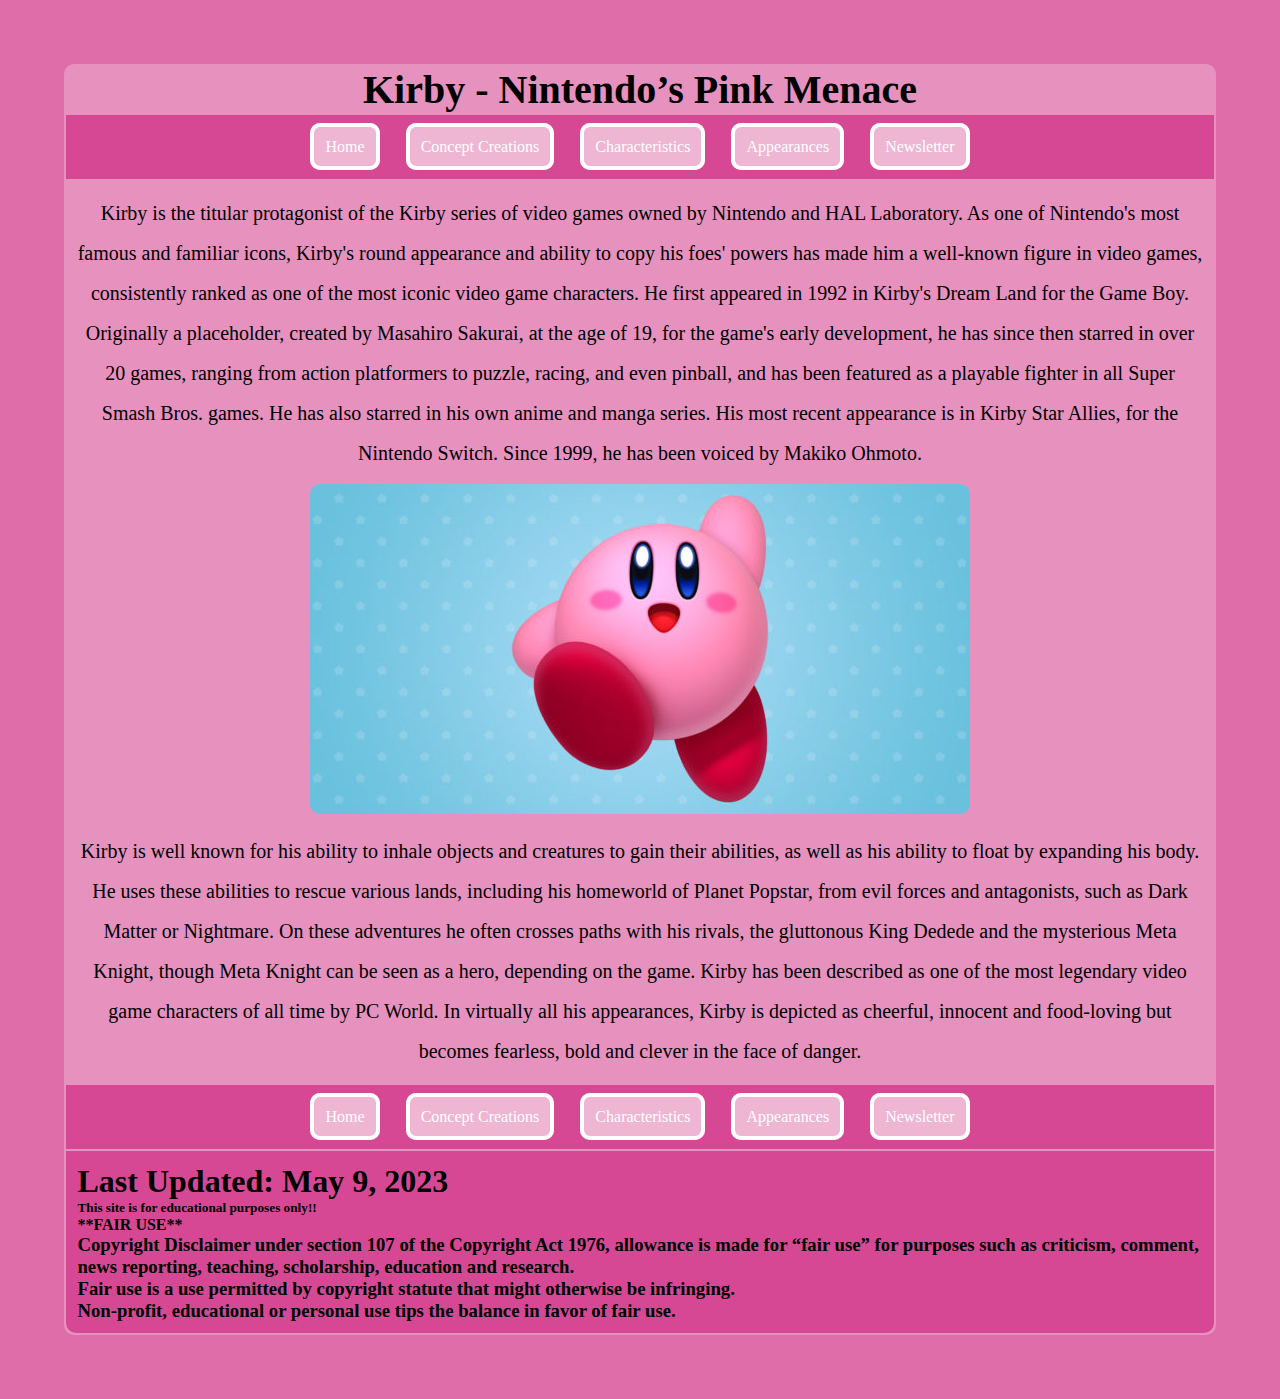
<file: index.html>
<!doctype html>
<html lang="en">
	<head>
	<meta charset="UTF-8">
	<title>Kirby</title>
	<link rel="stylesheet" href="css/styles.css">
	</head>

	<body>
		<table class="cover">
			<header>
					<tr class="header">
						<td>
						<h2>Kirby - Nintendo’s Pink Menace</h2>
						</td>
					</tr>
			</header>

			<nav>
				<tr class="topnav">
					<td><a href="index.html">Home</a>
					<a href="conceptCreation.html">Concept Creations</a>
					<a href="characteristics.html">Characteristics</a>
					<a href="appearances.html">Appearances</a>
					<a href="newsletter.html">Newsletter</a></td>
				</tr>
			</nav>

			<main>
				<tr>
					<td class="pmain">
						<p>Kirby is the titular protagonist of the Kirby series of video games owned by Nintendo and HAL Laboratory. As one of Nintendo's most famous and familiar icons, Kirby's round appearance and ability to copy his foes' powers has made him a well-known figure in video games, consistently ranked as one of the most iconic video game characters. He first appeared in 1992 in Kirby's Dream Land for the Game Boy. Originally a placeholder, created by Masahiro Sakurai, at the age of 19, for the game's early development, he has since then starred in over 20 games, ranging from action platformers to puzzle, racing, and even pinball, and has been featured as a playable fighter in all Super Smash Bros. games. He has also starred in his own anime and manga series. His most recent appearance is in Kirby Star Allies, for the Nintendo Switch. Since 1999, he has been voiced by Makiko Ohmoto.</p>
						<img src="images/index.jpg" alt="Kirby">
					</td>
				</tr>
				<tr>
					<td class="pmain">
						<p>Kirby is well known for his ability to inhale objects and creatures to gain their abilities, as well as his ability to float by expanding his body. He uses these abilities to rescue various lands, including his homeworld of Planet Popstar, from evil forces and antagonists, such as Dark Matter or Nightmare. On these adventures he often crosses paths with his rivals, the gluttonous King Dedede and the mysterious Meta Knight, though Meta Knight can be seen as a hero, depending on the game. Kirby has been described as one of the most legendary video game characters of all time by PC World. In virtually all his appearances, Kirby is depicted as cheerful, innocent and food-loving but becomes fearless, bold and clever in the face of danger.</p>
					</td>
				</tr>
			</main>

			<footer>
				<tr class="bottomnav">
					<td><a href="index.html">Home</a>
					<a href="conceptCreation.html">Concept Creations</a>
					<a href="characteristics.html">Characteristics</a>
					<a href="appearances.html">Appearances</a>
					<a href="newsletter.html">Newsletter</a></td>
				</tr>
				<tr class="footer">
					<td>
						<h1>Last Updated: May 9, 2023</h1>
						<h5>This site is for educational purposes only!!</h5>
						<h4>**FAIR USE**</h4>
						<h3>Copyright Disclaimer under section 107 of the Copyright Act 1976, allowance is made for “fair use” for purposes such as criticism, comment, news reporting, teaching, scholarship, education and research.<br>Fair use is a use permitted by copyright statute that might otherwise be infringing. <br>Non-profit, educational or personal use tips the balance in favor of fair use.</h3>
					</td>
				</tr>
			</footer>
		</table>
	</body>
</html>
</file>
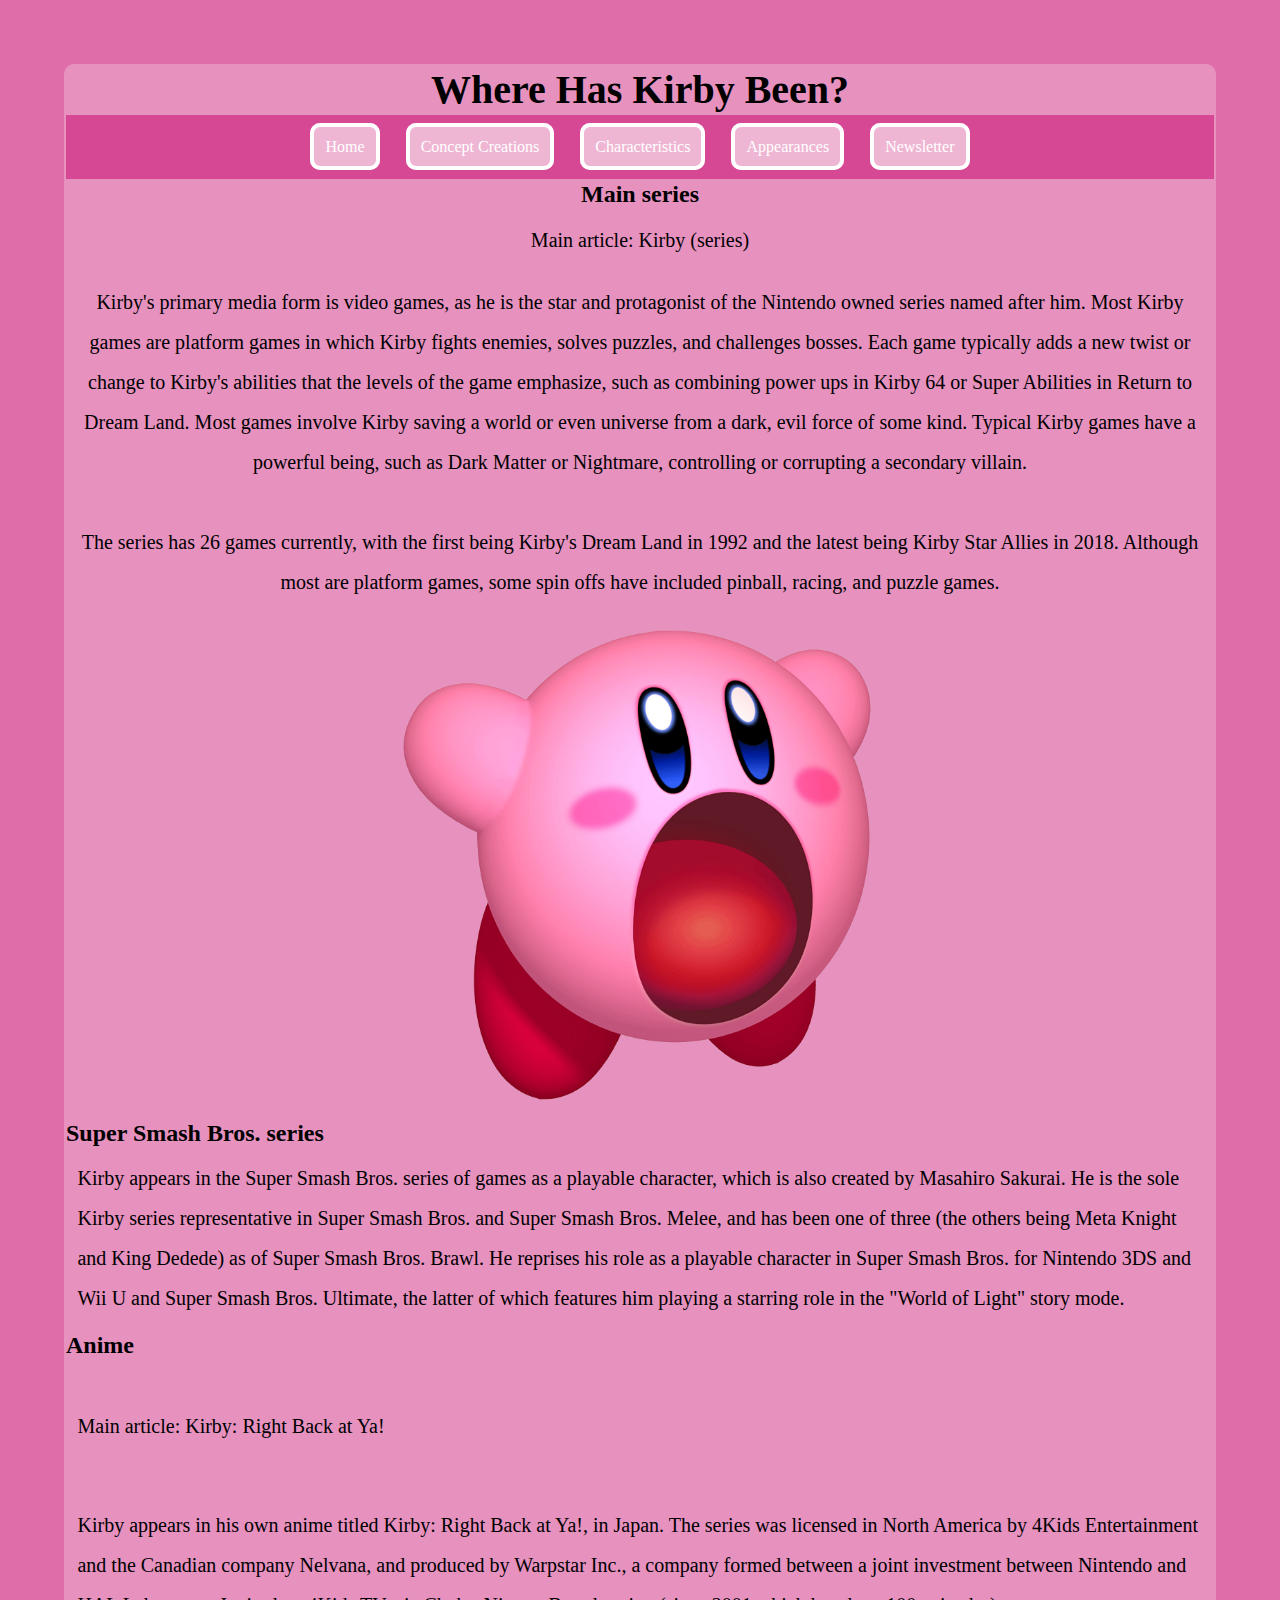
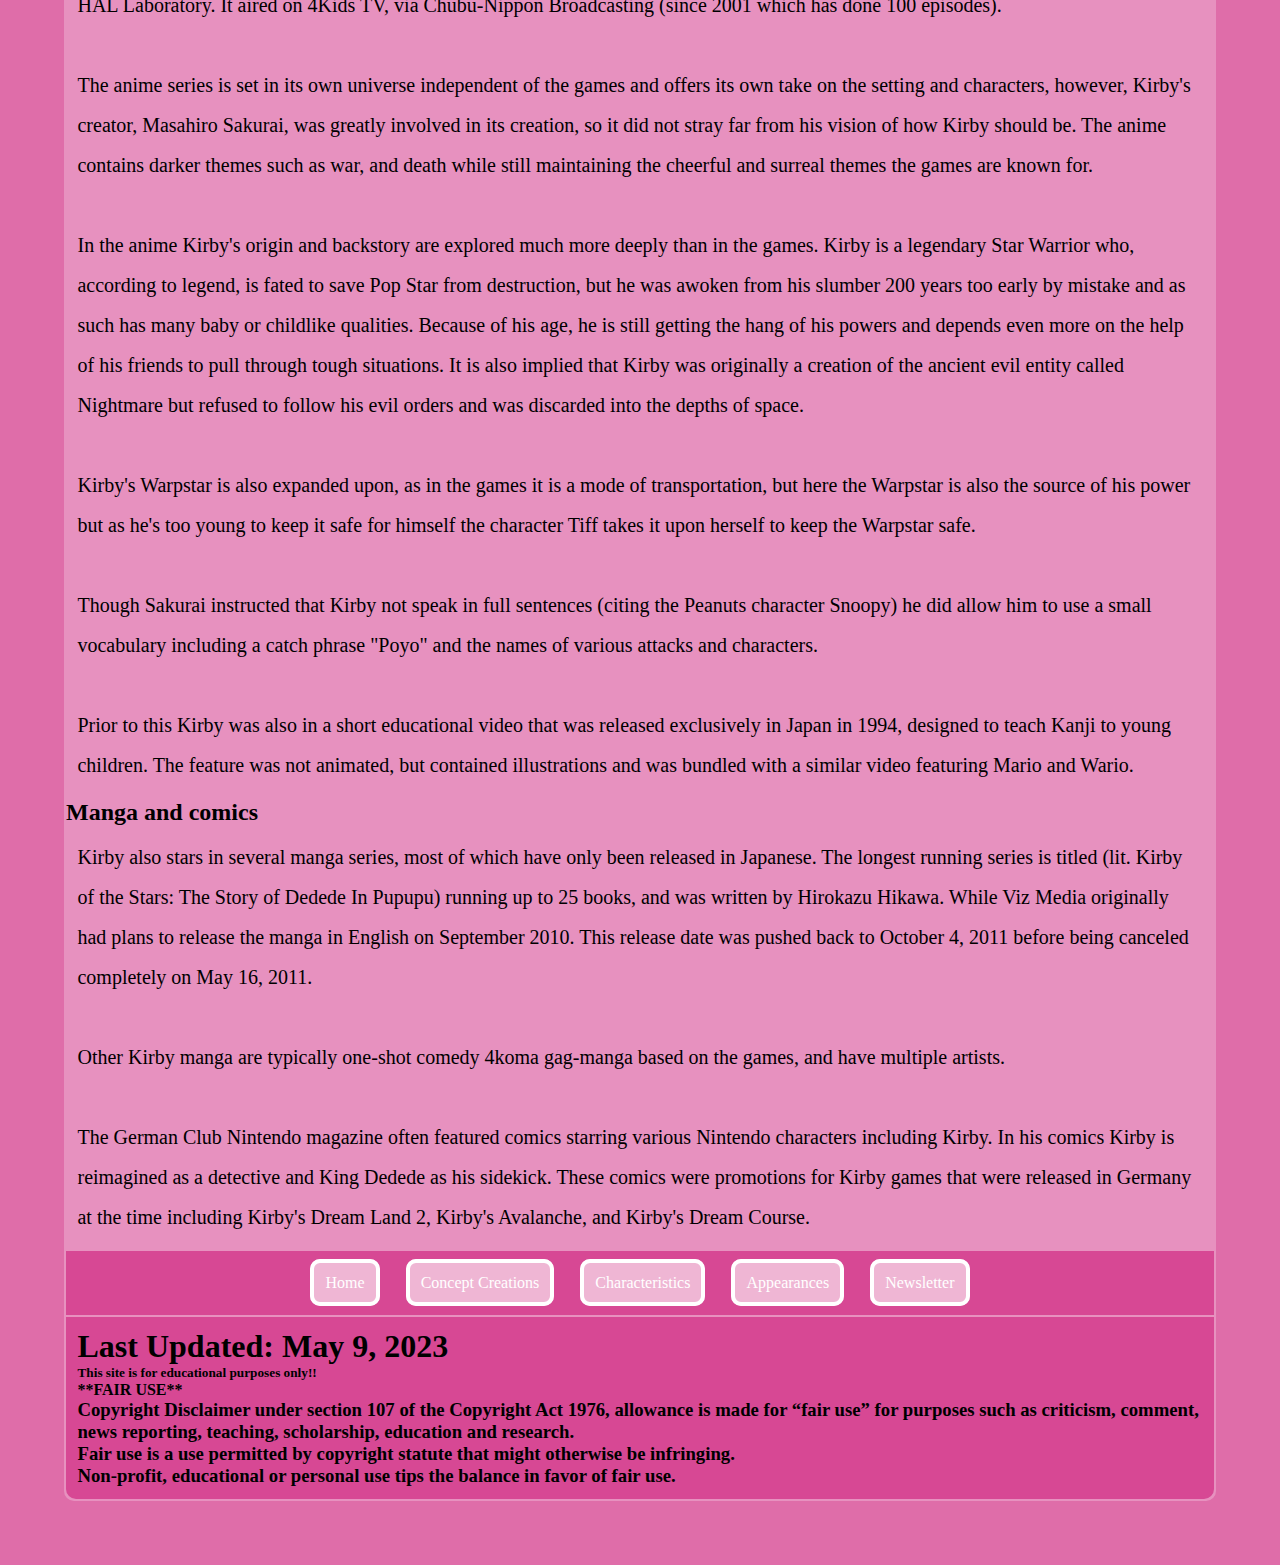
<file: appearances.html>
<!doctype html>
<html lang="en">
	<head>
	<meta charset="UTF-8">
	<title>Kirby</title>
	<link rel="stylesheet" href="css/styles.css">
	</head>

	<body>
		<table class="cover">
			<header>
					<tr class="header">
						<td>
							<h2>Where Has Kirby Been?</h2>
						</td>
					</tr>
			</header>

			<nav>
				<tr class="topnav">
					<td><a href="index.html">Home</a>
					<a href="conceptCreation.html">Concept Creations</a>
					<a href="characteristics.html">Characteristics</a>
					<a href="appearances.html">Appearances</a>
					<a href="newsletter.html">Newsletter</a></td>
				</tr>
			</nav>

			<main>
				<tr>
					<td class="pmain">
						<h2>Main series</h2>
						<p>Main article: Kirby (series)</p>
						<p>Kirby's primary media form is video games, as he is the star and protagonist of the Nintendo owned series named after him. Most Kirby games are platform games in which Kirby fights enemies, solves puzzles, and challenges bosses. Each game typically adds a new twist or change to Kirby's abilities that the levels of the game emphasize, such as combining power ups in Kirby 64 or Super Abilities in Return to Dream Land. Most games involve Kirby saving a world or even universe from a dark, evil force of some kind. Typical Kirby games have a powerful being, such as Dark Matter or Nightmare, controlling or corrupting a secondary villain.
							<br><br>
						The series has 26 games currently, with the first being Kirby's Dream Land in 1992 and the latest being Kirby Star Allies in 2018. Although most are platform games, some spin offs have included pinball, racing, and puzzle games.</p>
						<img src="images/appearances.png" alt="Kirby">
					</td>
				</tr>
				<tr>
					<td>
						<h2>Super Smash Bros. series</h2>
						<p>Kirby appears in the Super Smash Bros. series of games as a playable character, which is also created by Masahiro Sakurai. He is the sole Kirby series representative in Super Smash Bros. and Super Smash Bros. Melee, and has been one of three (the others being Meta Knight and King Dedede) as of Super Smash Bros. Brawl. He reprises his role as a playable character in Super Smash Bros. for Nintendo 3DS and Wii U and Super Smash Bros. Ultimate, the latter of which features him playing a starring role in the "World of Light" story mode.</p>
					</td>
				</tr>
				<tr>
					<td>
						<h2>Anime</h2>
						<br><br>
						<p>Main article: Kirby: Right Back at Ya!</p>
						<br><br>
						<p>Kirby appears in his own anime titled Kirby: Right Back at Ya!, in Japan. The series was licensed in North America by 4Kids Entertainment and the Canadian company Nelvana, and produced by Warpstar Inc., a company formed between a joint investment between Nintendo and HAL Laboratory. It aired on 4Kids TV, via Chubu-Nippon Broadcasting (since 2001 which has done 100 episodes).
							<br><br>
						The anime series is set in its own universe independent of the games and offers its own take on the setting and characters, however, Kirby's creator, Masahiro Sakurai, was greatly involved in its creation, so it did not stray far from his vision of how Kirby should be. The anime contains darker themes such as war, and death while still maintaining the cheerful and surreal themes the games are known for.
							<br><br>
						In the anime Kirby's origin and backstory are explored much more deeply than in the games. Kirby is a legendary Star Warrior who, according to legend, is fated to save Pop Star from destruction, but he was awoken from his slumber 200 years too early by mistake and as such has many baby or childlike qualities. Because of his age, he is still getting the hang of his powers and depends even more on the help of his friends to pull through tough situations. It is also implied that Kirby was originally a creation of the ancient evil entity called Nightmare but refused to follow his evil orders and was discarded into the depths of space.
							<br><br>
						Kirby's Warpstar is also expanded upon, as in the games it is a mode of transportation, but here the Warpstar is also the source of his power but as he's too young to keep it safe for himself the character Tiff takes it upon herself to keep the Warpstar safe.
							<br><br>
						Though Sakurai instructed that Kirby not speak in full sentences (citing the Peanuts character Snoopy) he did allow him to use a small vocabulary including a catch phrase "Poyo" and the names of various attacks and characters.
							<br><br>
						Prior to this Kirby was also in a short educational video that was released exclusively in Japan in 1994, designed to teach Kanji to young children. The feature was not animated, but contained illustrations and was bundled with a similar video featuring Mario and Wario.
						</p>
					</td>
				</tr>
				<tr>
					<td>
						<h2>Manga and comics</h2>
						<p>Kirby also stars in several manga series, most of which have only been released in Japanese. The longest running series is titled (lit. Kirby of the Stars: The Story of Dedede In Pupupu) running up to 25 books, and was written by Hirokazu Hikawa. While Viz Media originally had plans to release the manga in English on September 2010. This release date was pushed back to October 4, 2011 before being canceled completely on May 16, 2011.
							<br><br>
						Other Kirby manga are typically one-shot comedy 4koma gag-manga based on the games, and have multiple artists.
							<br><br>
						The German Club Nintendo magazine often featured comics starring various Nintendo characters including Kirby. In his comics Kirby is reimagined as a detective and King Dedede as his sidekick. These comics were promotions for Kirby games that were released in Germany at the time including Kirby's Dream Land 2, Kirby's Avalanche, and Kirby's Dream Course.</p>
					</td>
				</tr>
			</main>

			<footer>
				<tr class="bottomnav">
					<td><a href="index.html">Home</a>
					<a href="conceptCreation.html">Concept Creations</a>
					<a href="characteristics.html">Characteristics</a>
					<a href="appearances.html">Appearances</a>
					<a href="newsletter.html">Newsletter</a></td>
				</tr>
				<tr class="footer">
					<td>
						<h1>Last Updated: May 9, 2023</h1>
						<h5>This site is for educational purposes only!!</h5>
						<h4>**FAIR USE**</h4>
						<h3>Copyright Disclaimer under section 107 of the Copyright Act 1976, allowance is made for “fair use” for purposes such as criticism, comment, news reporting, teaching, scholarship, education and research.<br>Fair use is a use permitted by copyright statute that might otherwise be infringing. <br>Non-profit, educational or personal use tips the balance in favor of fair use.</h3>
					</td>
				</tr>
			</footer>
		</table>
	</body>
</html>
</file>
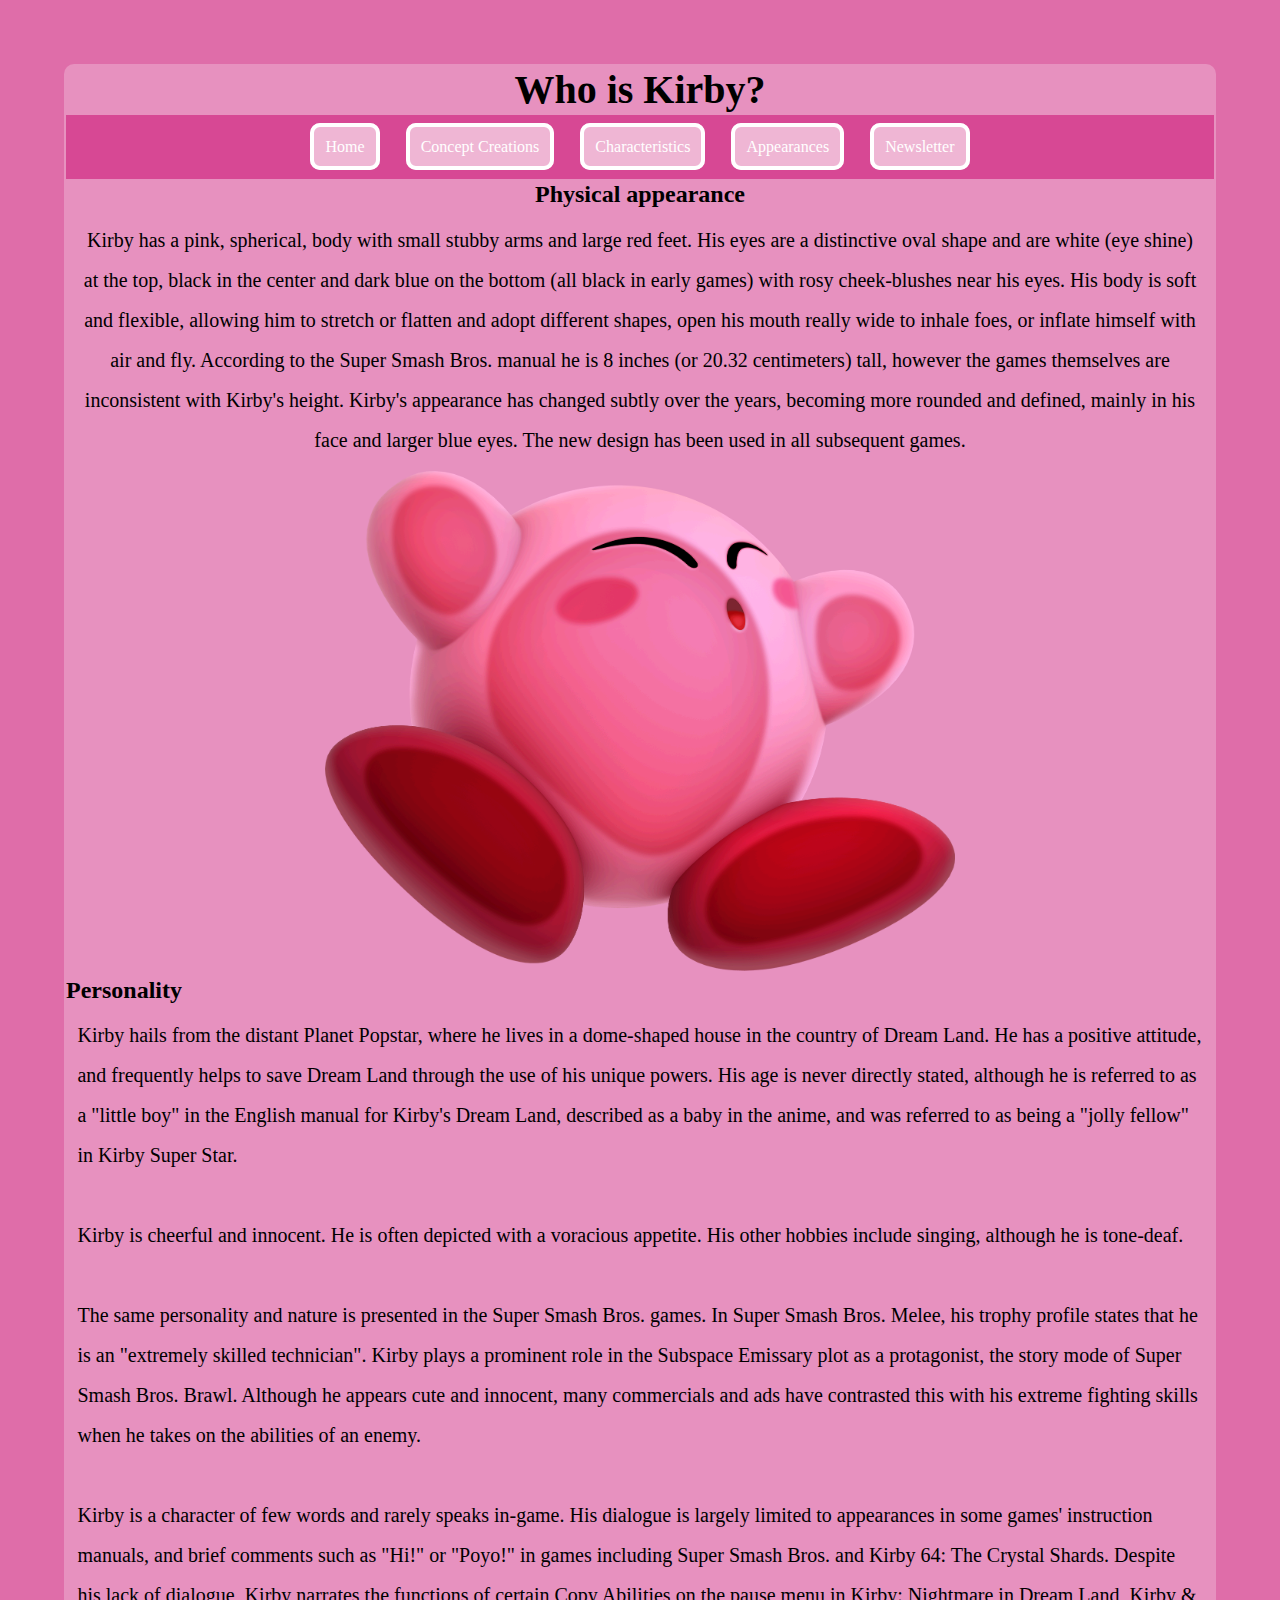
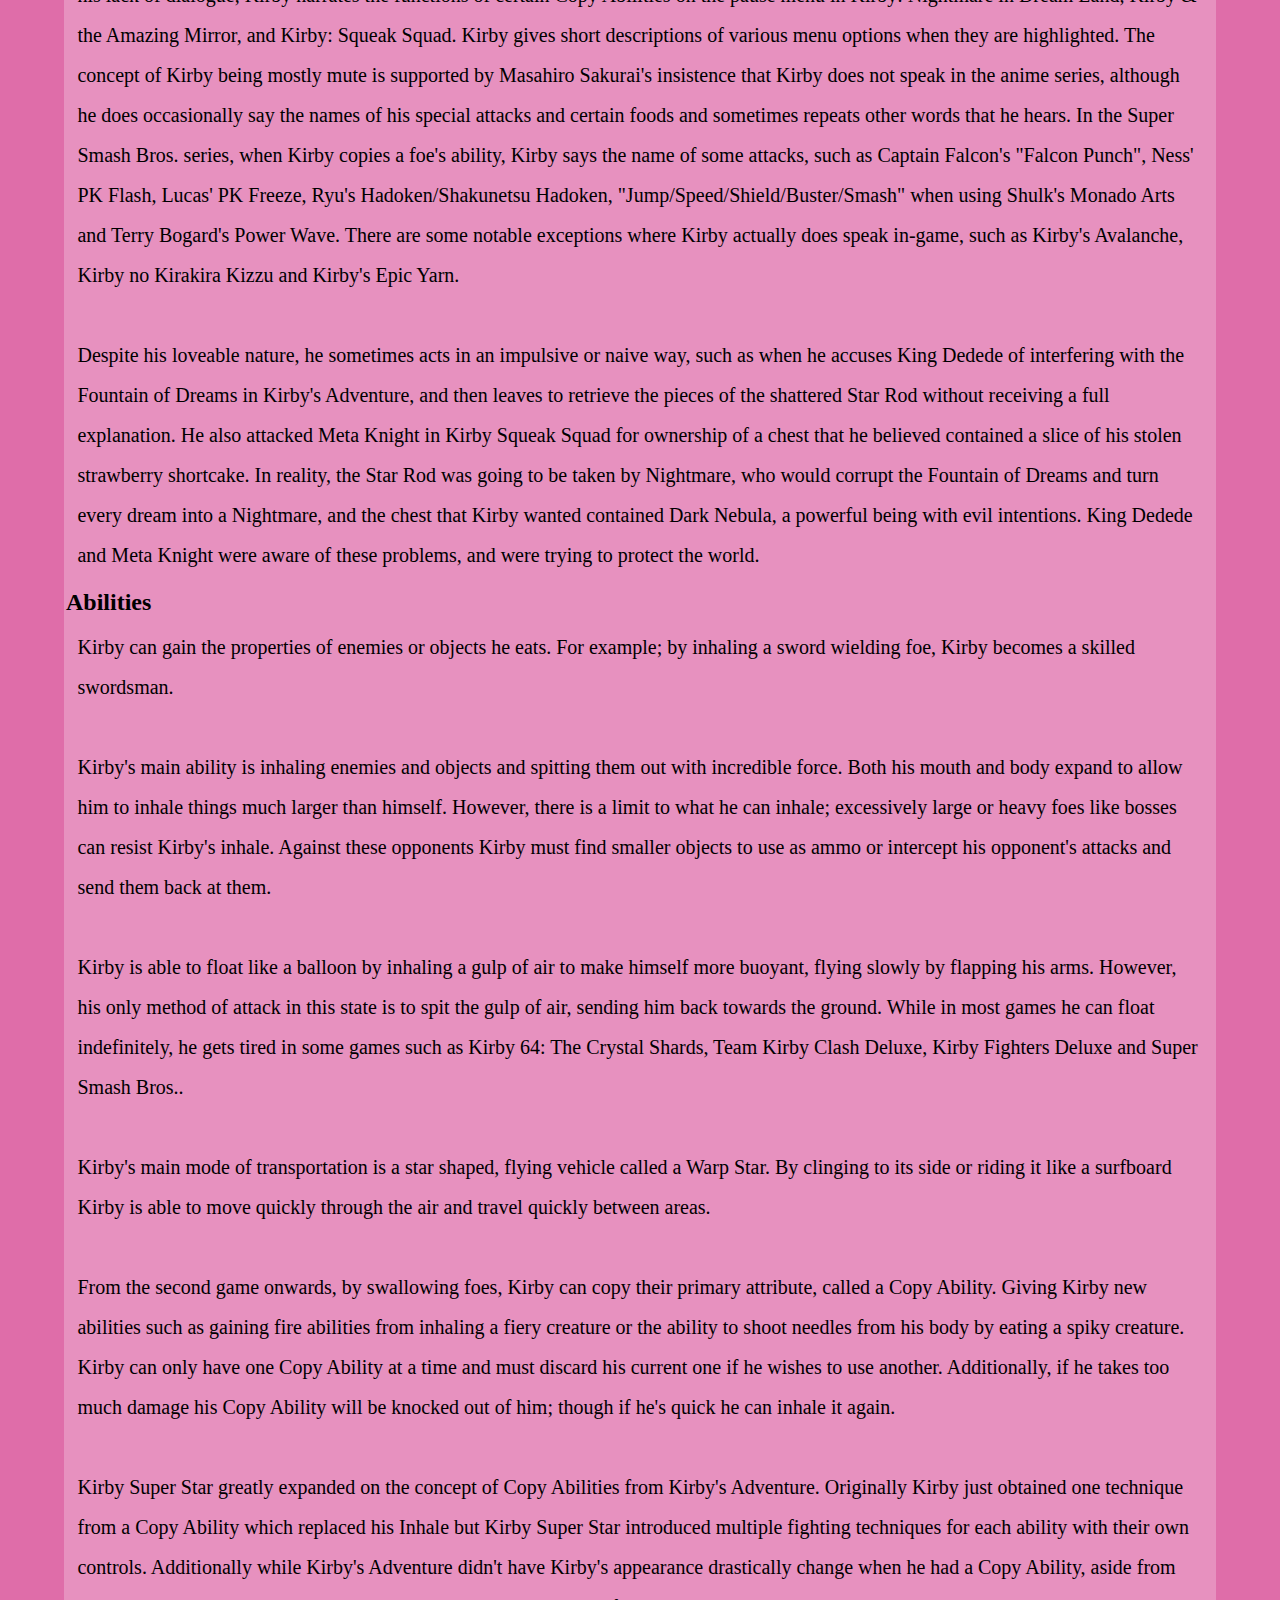
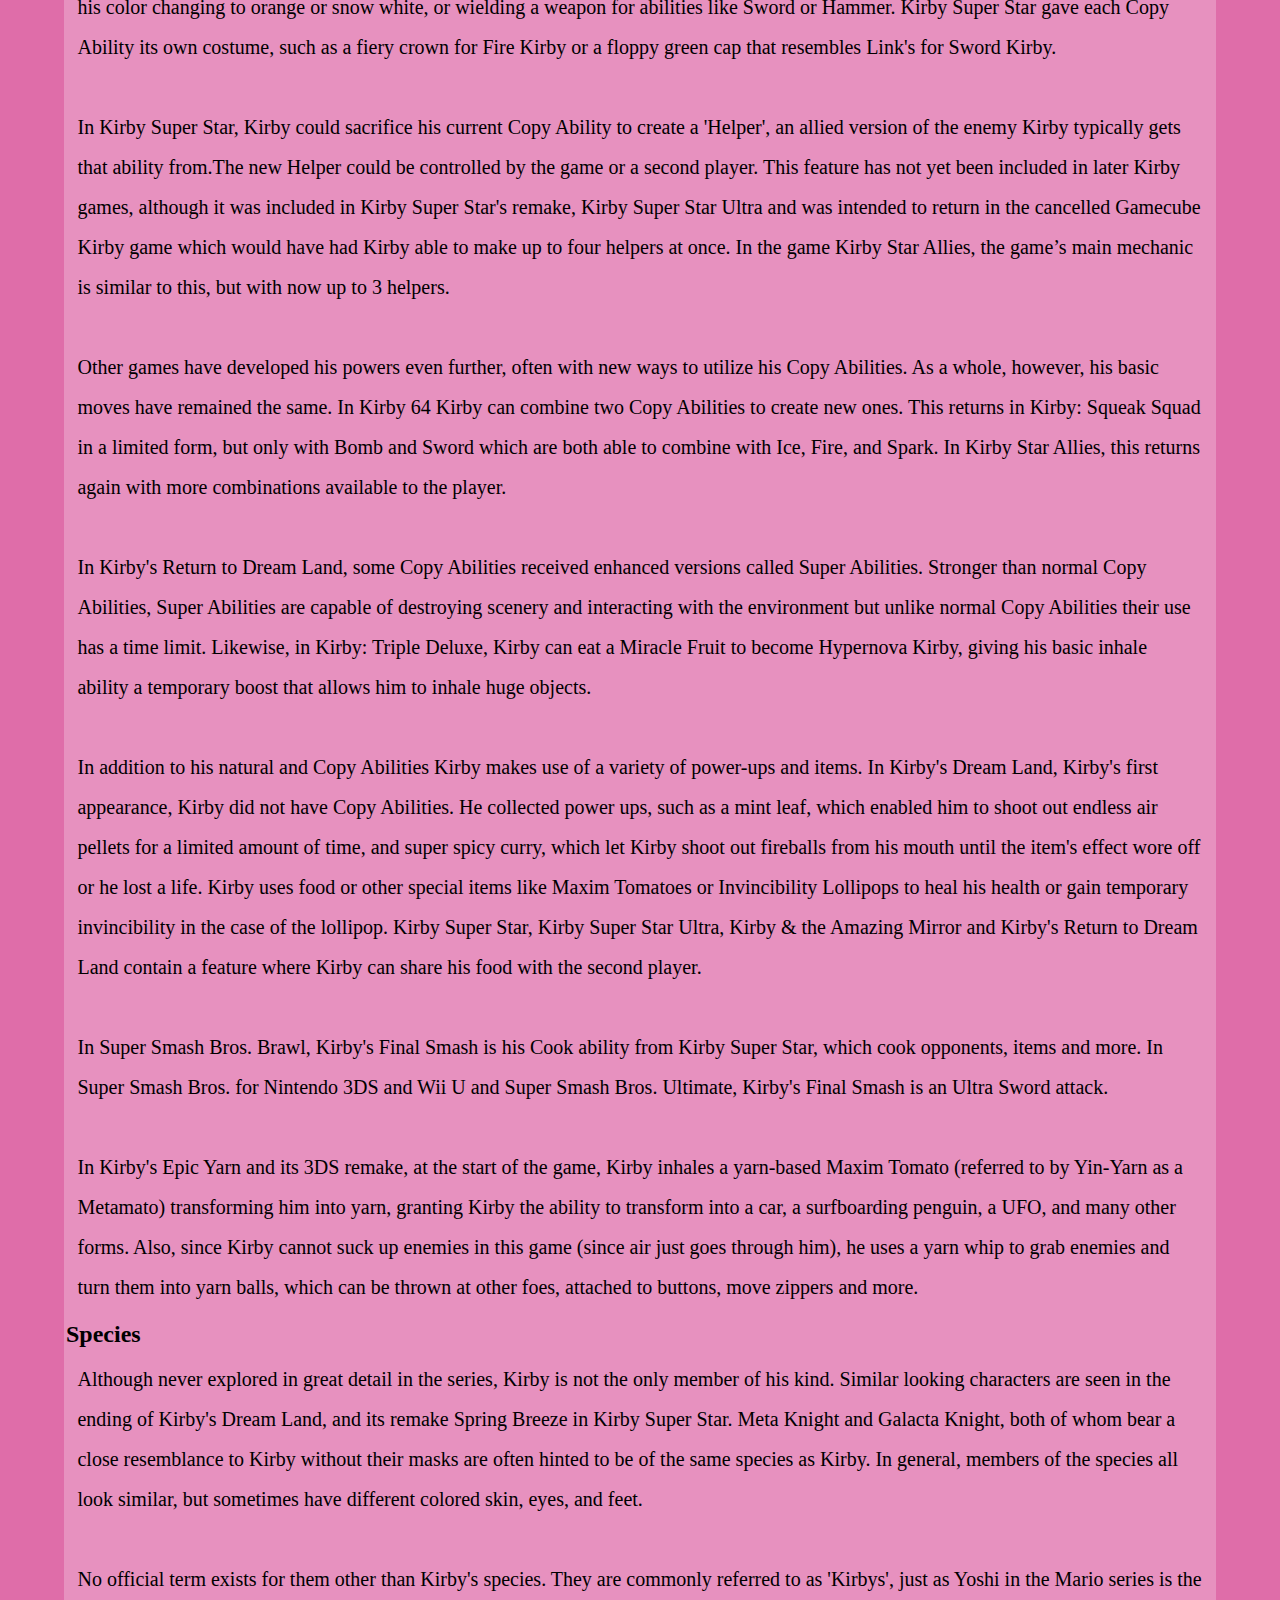
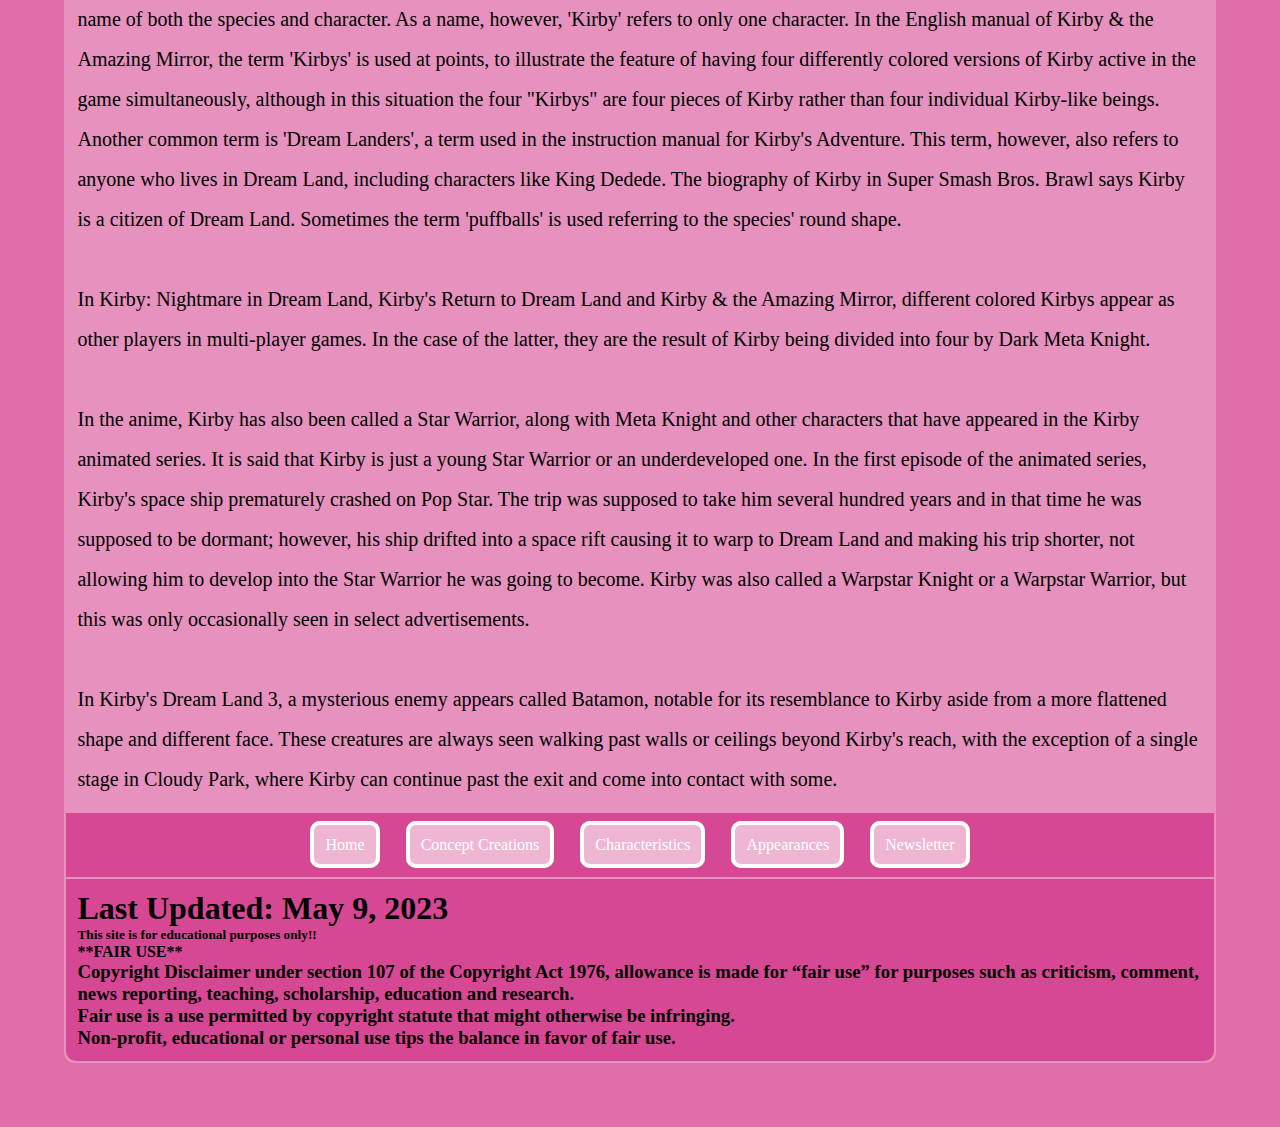
<file: characteristics.html>
<!doctype html>
<html lang="en">
	<head>
	<meta charset="UTF-8">
	<title>Kirby</title>
	<link rel="stylesheet" href="css/styles.css">
	</head>

	<body>
		<table class="cover">
			<header>
					<tr class="header">
						<td>
							<h2>Who is Kirby?</h2>
						</td>
					</tr>
			</header>

			<nav>
				<tr class="topnav">
					<td><a href="index.html">Home</a>
					<a href="conceptCreation.html">Concept Creations</a>
					<a href="characteristics.html">Characteristics</a>
					<a href="appearances.html">Appearances</a>
					<a href="newsletter.html">Newsletter</a></td>
				</tr>
			</nav>

			<main>
				<tr>
					<td class="pmain">
						<h2>Physical appearance</h2>
						<p>Kirby has a pink, spherical, body with small stubby arms and large red feet. His eyes are a distinctive oval shape and are white (eye shine) at the top, black in the center and dark blue on the bottom (all black in early games) with rosy cheek-blushes near his eyes. His body is soft and flexible, allowing him to stretch or flatten and adopt different shapes, open his mouth really wide to inhale foes, or inflate himself with air and fly. According to the Super Smash Bros. manual he is 8 inches (or 20.32 centimeters) tall, however the games themselves are inconsistent with Kirby's height. Kirby's appearance has changed subtly over the years, becoming more rounded and defined, mainly in his face and larger blue eyes. The new design has been used in all subsequent games.</p>
						<img src="images/characteristics.png" alt="Kirby">
					</td>
				</tr>
				<tr>
					<td>
						<h2>Personality</h2>
						<p>Kirby hails from the distant Planet Popstar, where he lives in a dome-shaped house in the country of Dream Land. He has a positive attitude, and frequently helps to save Dream Land through the use of his unique powers. His age is never directly stated, although he is referred to as a "little boy" in the English manual for Kirby's Dream Land, described as a baby in the anime, and was referred to as being a "jolly fellow" in Kirby Super Star.
							<br><br>
						Kirby is cheerful and innocent. He is often depicted with a voracious appetite. His other hobbies include singing, although he is tone-deaf.
							<br><br>
						The same personality and nature is presented in the Super Smash Bros. games. In Super Smash Bros. Melee, his trophy profile states that he is an "extremely skilled technician". Kirby plays a prominent role in the Subspace Emissary plot as a protagonist, the story mode of Super Smash Bros. Brawl. Although he appears cute and innocent, many commercials and ads have contrasted this with his extreme fighting skills when he takes on the abilities of an enemy.
							<br><br>
						Kirby is a character of few words and rarely speaks in-game. His dialogue is largely limited to appearances in some games' instruction manuals, and brief comments such as "Hi!" or "Poyo!" in games including Super Smash Bros. and Kirby 64: The Crystal Shards. Despite his lack of dialogue, Kirby narrates the functions of certain Copy Abilities on the pause menu in Kirby: Nightmare in Dream Land, Kirby &amp; the Amazing Mirror, and Kirby: Squeak Squad. Kirby gives short descriptions of various menu options when they are highlighted. The concept of Kirby being mostly mute is supported by Masahiro Sakurai's insistence that Kirby does not speak in the anime series, although he does occasionally say the names of his special attacks and certain foods and sometimes repeats other words that he hears. In the Super Smash Bros. series, when Kirby copies a foe's ability, Kirby says the name of some attacks, such as Captain Falcon's "Falcon Punch", Ness' PK Flash, Lucas' PK Freeze, Ryu's Hadoken/Shakunetsu Hadoken, "Jump/Speed/Shield/Buster/Smash" when using Shulk's Monado Arts and Terry Bogard's Power Wave. There are some notable exceptions where Kirby actually does speak in-game, such as Kirby's Avalanche, Kirby no Kirakira Kizzu and Kirby's Epic Yarn.
							<br><br>
						Despite his loveable nature, he sometimes acts in an impulsive or naive way, such as when he accuses King Dedede of interfering with the Fountain of Dreams in Kirby's Adventure, and then leaves to retrieve the pieces of the shattered Star Rod without receiving a full explanation. He also attacked Meta Knight in Kirby Squeak Squad for ownership of a chest that he believed contained a slice of his stolen strawberry shortcake. In reality, the Star Rod was going to be taken by Nightmare, who would corrupt the Fountain of Dreams and turn every dream into a Nightmare, and the chest that Kirby wanted contained Dark Nebula, a powerful being with evil intentions. King Dedede and Meta Knight were aware of these problems, and were trying to protect the world.</p>
					</td>
				</tr>
				<tr>
					<td>
						<h2>Abilities</h2>
						<p>Kirby can gain the properties of enemies or objects he eats. For example; by inhaling a sword wielding foe, Kirby becomes a skilled swordsman.
							<br><br>
						Kirby's main ability is inhaling enemies and objects and spitting them out with incredible force. Both his mouth and body expand to allow him to inhale things much larger than himself. However, there is a limit to what he can inhale; excessively large or heavy foes like bosses can resist Kirby's inhale. Against these opponents Kirby must find smaller objects to use as ammo or intercept his opponent's attacks and send them back at them.
							<br><br>
						Kirby is able to float like a balloon by inhaling a gulp of air to make himself more buoyant, flying slowly by flapping his arms. However, his only method of attack in this state is to spit the gulp of air, sending him back towards the ground. While in most games he can float indefinitely, he gets tired in some games such as Kirby 64: The Crystal Shards, Team Kirby Clash Deluxe, Kirby Fighters Deluxe and Super Smash Bros..
							<br><br>
						Kirby's main mode of transportation is a star shaped, flying vehicle called a Warp Star. By clinging to its side or riding it like a surfboard Kirby is able to move quickly through the air and travel quickly between areas.
							<br><br>
						From the second game onwards, by swallowing foes, Kirby can copy their primary attribute, called a Copy Ability. Giving Kirby new abilities such as gaining fire abilities from inhaling a fiery creature or the ability to shoot needles from his body by eating a spiky creature. Kirby can only have one Copy Ability at a time and must discard his current one if he wishes to use another. Additionally, if he takes too much damage his Copy Ability will be knocked out of him; though if he's quick he can inhale it again.
							<br><br>
						Kirby Super Star greatly expanded on the concept of Copy Abilities from Kirby's Adventure. Originally Kirby just obtained one technique from a Copy Ability which replaced his Inhale but Kirby Super Star introduced multiple fighting techniques for each ability with their own controls. Additionally while Kirby's Adventure didn't have Kirby's appearance drastically change when he had a Copy Ability, aside from his color changing to orange or snow white, or wielding a weapon for abilities like Sword or Hammer. Kirby Super Star gave each Copy Ability its own costume, such as a fiery crown for Fire Kirby or a floppy green cap that resembles Link's for Sword Kirby.
							<br><br>
						In Kirby Super Star, Kirby could sacrifice his current Copy Ability to create a 'Helper', an allied version of the enemy Kirby typically gets that ability from.The new Helper could be controlled by the game or a second player. This feature has not yet been included in later Kirby games, although it was included in Kirby Super Star's remake, Kirby Super Star Ultra and was intended to return in the cancelled Gamecube Kirby game which would have had Kirby able to make up to four helpers at once. In the game Kirby Star Allies, the game’s main mechanic is similar to this, but with now up to 3 helpers.
							<br><br>
						Other games have developed his powers even further, often with new ways to utilize his Copy Abilities. As a whole, however, his basic moves have remained the same. In Kirby 64 Kirby can combine two Copy Abilities to create new ones. This returns in Kirby: Squeak Squad in a limited form, but only with Bomb and Sword which are both able to combine with Ice, Fire, and Spark. In Kirby Star Allies, this returns again with more combinations available to the player.
							<br><br>
						In Kirby's Return to Dream Land, some Copy Abilities received enhanced versions called Super Abilities. Stronger than normal Copy Abilities, Super Abilities are capable of destroying scenery and interacting with the environment but unlike normal Copy Abilities their use has a time limit. Likewise, in Kirby: Triple Deluxe, Kirby can eat a Miracle Fruit to become Hypernova Kirby, giving his basic inhale ability a temporary boost that allows him to inhale huge objects.
							<br><br>
						In addition to his natural and Copy Abilities Kirby makes use of a variety of power-ups and items. In Kirby's Dream Land, Kirby's first appearance, Kirby did not have Copy Abilities. He collected power ups, such as a mint leaf, which enabled him to shoot out endless air pellets for a limited amount of time, and super spicy curry, which let Kirby shoot out fireballs from his mouth until the item's effect wore off or he lost a life. Kirby uses food or other special items like Maxim Tomatoes or Invincibility Lollipops to heal his health or gain temporary invincibility in the case of the lollipop. Kirby Super Star, Kirby Super Star Ultra, Kirby &amp; the Amazing Mirror and Kirby's Return to Dream Land contain a feature where Kirby can share his food with the second player.
							<br><br>
						In Super Smash Bros. Brawl, Kirby's Final Smash is his Cook ability from Kirby Super Star, which cook opponents, items and more. In Super Smash Bros. for Nintendo 3DS and Wii U and Super Smash Bros. Ultimate, Kirby's Final Smash is an Ultra Sword attack.
							<br><br>
						In Kirby's Epic Yarn and its 3DS remake, at the start of the game, Kirby inhales a yarn-based Maxim Tomato (referred to by Yin-Yarn as a Metamato) transforming him into yarn, granting Kirby the ability to transform into a car, a surfboarding penguin, a UFO, and many other forms. Also, since Kirby cannot suck up enemies in this game (since air just goes through him), he uses a yarn whip to grab enemies and turn them into yarn balls, which can be thrown at other foes, attached to buttons, move zippers and more.</p>
					</td>
				</tr>
				<tr>
					<td>
						<h2>Species</h2>
						<p>Although never explored in great detail in the series, Kirby is not the only member of his kind. Similar looking characters are seen in the ending of Kirby's Dream Land, and its remake Spring Breeze in Kirby Super Star. Meta Knight and Galacta Knight, both of whom bear a close resemblance to Kirby without their masks are often hinted to be of the same species as Kirby. In general, members of the species all look similar, but sometimes have different colored skin, eyes, and feet.
							<br><br>
						No official term exists for them other than Kirby's species. They are commonly referred to as 'Kirbys', just as Yoshi in the Mario series is the name of both the species and character. As a name, however, 'Kirby' refers to only one character. In the English manual of Kirby & the Amazing Mirror, the term 'Kirbys' is used at points, to illustrate the feature of having four differently colored versions of Kirby active in the game simultaneously, although in this situation the four "Kirbys" are four pieces of Kirby rather than four individual Kirby-like beings. Another common term is 'Dream Landers', a term used in the instruction manual for Kirby's Adventure. This term, however, also refers to anyone who lives in Dream Land, including characters like King Dedede. The biography of Kirby in Super Smash Bros. Brawl says Kirby is a citizen of Dream Land. Sometimes the term 'puffballs' is used referring to the species' round shape.
							<br><br>
						In Kirby: Nightmare in Dream Land, Kirby's Return to Dream Land and Kirby & the Amazing Mirror, different colored Kirbys appear as other players in multi-player games. In the case of the latter, they are the result of Kirby being divided into four by Dark Meta Knight.
							<br><br>
						In the anime, Kirby has also been called a Star Warrior, along with Meta Knight and other characters that have appeared in the Kirby animated series. It is said that Kirby is just a young Star Warrior or an underdeveloped one. In the first episode of the animated series, Kirby's space ship prematurely crashed on Pop Star. The trip was supposed to take him several hundred years and in that time he was supposed to be dormant; however, his ship drifted into a space rift causing it to warp to Dream Land and making his trip shorter, not allowing him to develop into the Star Warrior he was going to become. Kirby was also called a Warpstar Knight or a Warpstar Warrior, but this was only occasionally seen in select advertisements.
							<br><br>
						In Kirby's Dream Land 3, a mysterious enemy appears called Batamon, notable for its resemblance to Kirby aside from a more flattened shape and different face. These creatures are always seen walking past walls or ceilings beyond Kirby's reach, with the exception of a single stage in Cloudy Park, where Kirby can continue past the exit and come into contact with some.</p>
					</td>
				</tr>
			</main>

			<footer>
				<tr class="bottomnav">
					<td><a href="index.html">Home</a>
					<a href="conceptCreation.html">Concept Creations</a>
					<a href="characteristics.html">Characteristics</a>
					<a href="appearances.html">Appearances</a>
					<a href="newsletter.html">Newsletter</a></td>
				</tr>
				<tr class="footer">
					<td>
						<h1>Last Updated: May 9, 2023</h1>
						<h5>This site is for educational purposes only!!</h5>
						<h4>**FAIR USE**</h4>
						<h3>Copyright Disclaimer under section 107 of the Copyright Act 1976, allowance is made for “fair use” for purposes such as criticism, comment, news reporting, teaching, scholarship, education and research.<br>Fair use is a use permitted by copyright statute that might otherwise be infringing. <br>Non-profit, educational or personal use tips the balance in favor of fair use.</h3>
					</td>
				</tr>
			</footer>
		</table>
	</body>
</html>
</file>
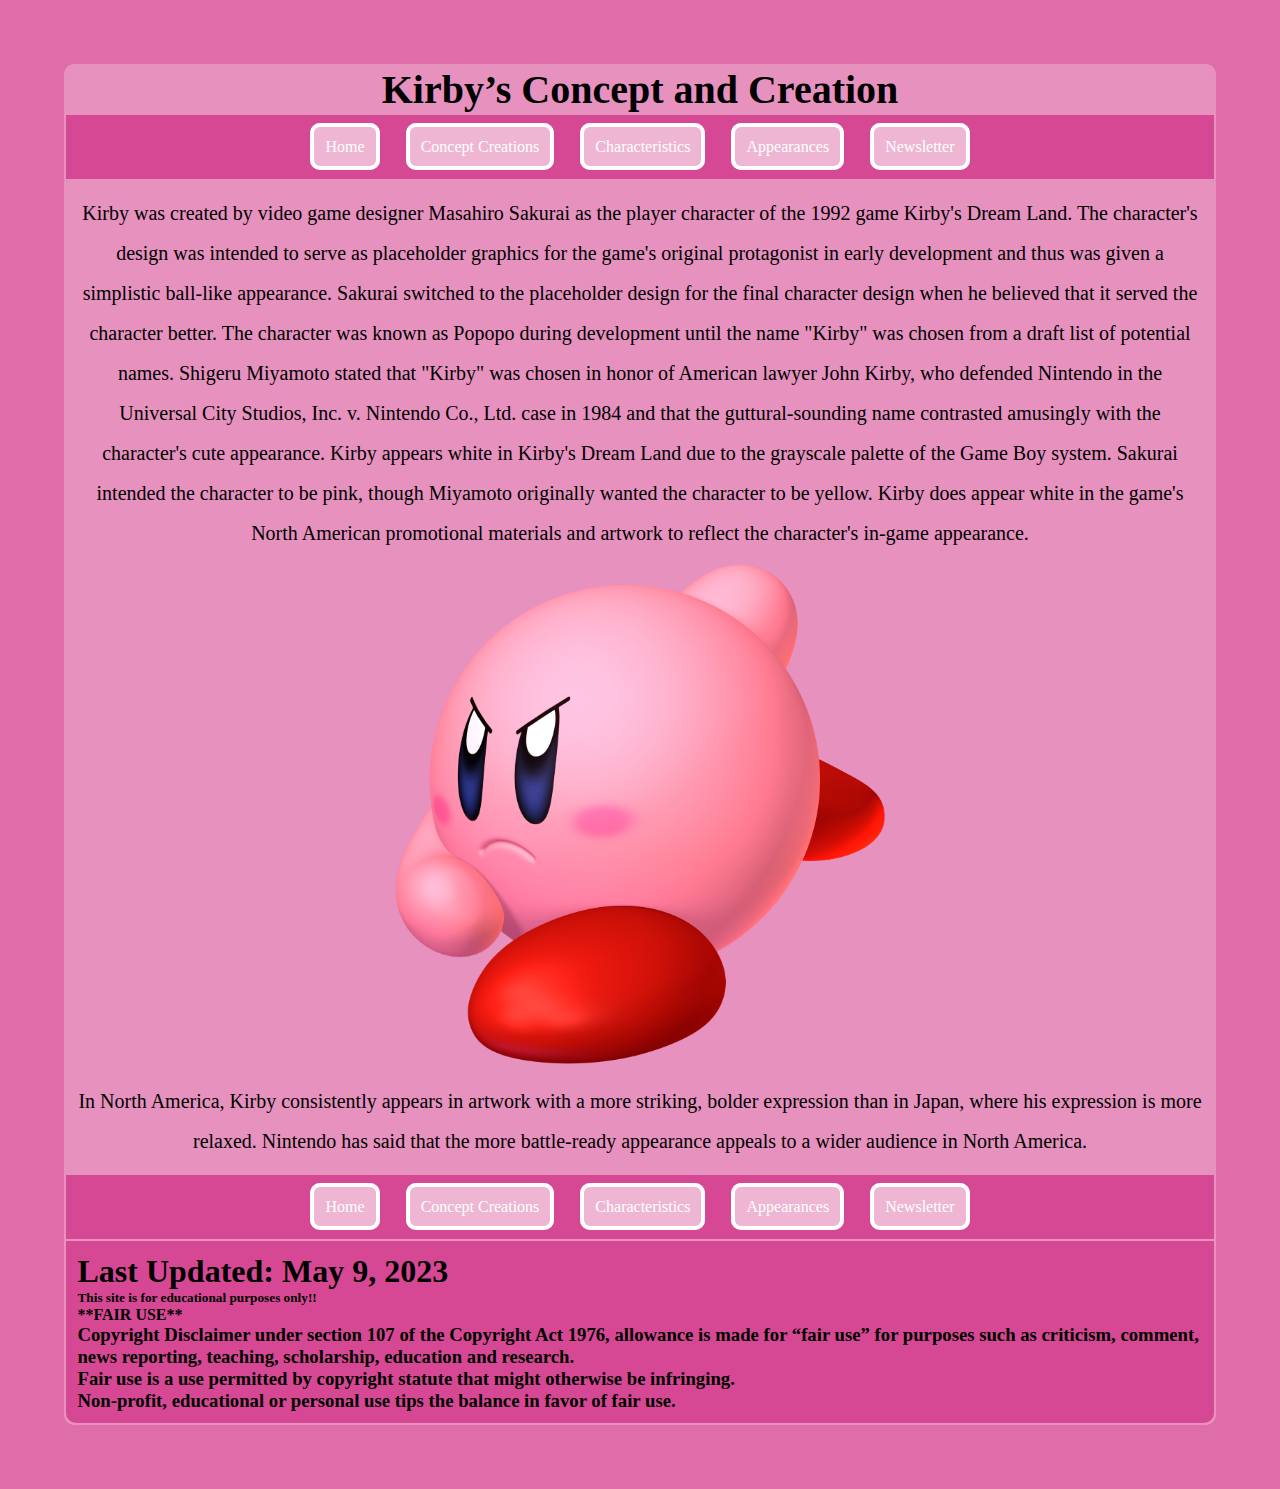
<file: conceptCreation.html>
<!doctype html>
<html lang="en">
	<head>
	<meta charset="UTF-8">
	<title>Kirby</title>
	<link rel="stylesheet" href="css/styles.css">
	</head>

	<body>
		<table class="cover">
			<header>
					<tr class="header">
						<td>
							<h2>Kirby’s Concept and Creation</h2>
						</td>
					</tr>
			</header>

			<nav>
				<tr class="topnav">
					<td><a href="index.html">Home</a>
					<a href="conceptCreation.html">Concept Creations</a>
					<a href="characteristics.html">Characteristics</a>
					<a href="appearances.html">Appearances</a>
					<a href="newsletter.html">Newsletter</a></td>
				</tr>
			</nav>

			<main>
				<tr>
					<td class="pmain">
						<p>Kirby was created by video game designer Masahiro Sakurai as the player character of the 1992 game Kirby's Dream Land. The character's design was intended to serve as placeholder graphics for the game's original protagonist in early development and thus was given a simplistic ball-like appearance. Sakurai switched to the placeholder design for the final character design when he believed that it served the character better. The character was known as Popopo during development until the name "Kirby" was chosen from a draft list of potential names. Shigeru Miyamoto stated that "Kirby" was chosen in honor of American lawyer John Kirby, who defended Nintendo in the Universal City Studios, Inc. v. Nintendo Co., Ltd. case in 1984 and that the guttural-sounding name contrasted amusingly with the character's cute appearance. Kirby appears white in Kirby's Dream Land due to the grayscale palette of the Game Boy system. Sakurai intended the character to be pink, though Miyamoto originally wanted the character to be yellow. Kirby does appear white in the game's North American promotional materials and artwork to reflect the character's in-game appearance.</p>
						<img src="images/conceptCreate.png" alt="Kirby">
					</td>
				</tr>
				<tr>
					<td class="pmain">
						<p>In North America, Kirby consistently appears in artwork with a more striking, bolder expression than in Japan, where his expression is more relaxed. Nintendo has said that the more battle-ready appearance appeals to a wider audience in North America.</p>
					</td>
				</tr>
			</main>

			<footer>
				<tr class="bottomnav">
					<td><a href="index.html">Home</a>
					<a href="conceptCreation.html">Concept Creations</a>
					<a href="characteristics.html">Characteristics</a>
					<a href="appearances.html">Appearances</a>
					<a href="newsletter.html">Newsletter</a></td>
				</tr>
				<tr class="footer">
					<td>
						<h1>Last Updated: May 9, 2023</h1>
						<h5>This site is for educational purposes only!!</h5>
						<h4>**FAIR USE**</h4>
						<h3>Copyright Disclaimer under section 107 of the Copyright Act 1976, allowance is made for “fair use” for purposes such as criticism, comment, news reporting, teaching, scholarship, education and research.<br>Fair use is a use permitted by copyright statute that might otherwise be infringing. <br>Non-profit, educational or personal use tips the balance in favor of fair use.</h3>
					</td>
				</tr>
			</footer>
		</table>
	</body>
</html>
</file>
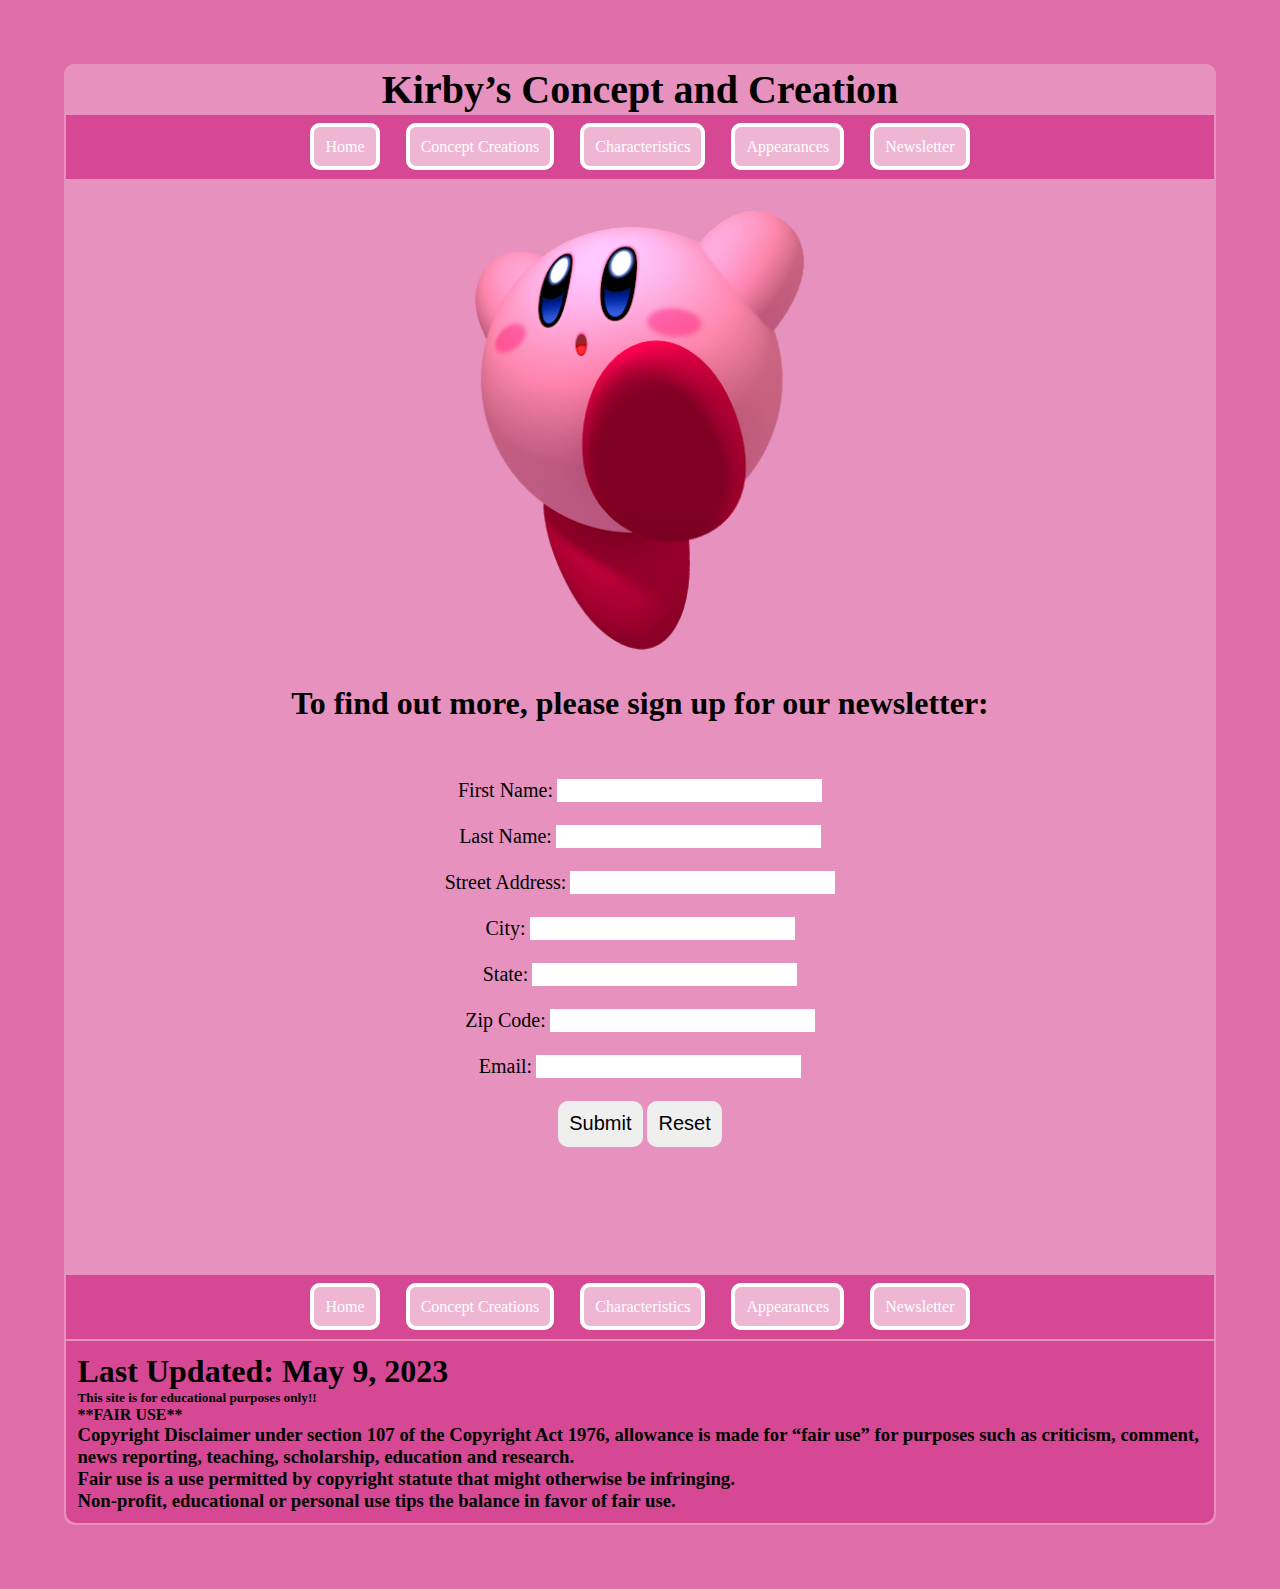
<file: newsletter.html>
<!doctype html>
<html lang="en">
	<head>
	<meta charset="UTF-8">
	<title>Kirby</title>
	<link rel="stylesheet" href="css/styles.css">
	</head>

	<body>
		<table class="cover">
			<header>
					<tr class="header">
						<td>
							<h2>Kirby’s Concept and Creation</h2>
						</td>
					</tr>
			</header>

			<nav>
				<tr class="topnav">
					<td><a href="index.html">Home</a>
					<a href="conceptCreation.html">Concept Creations</a>
					<a href="characteristics.html">Characteristics</a>
					<a href="appearances.html">Appearances</a>
					<a href="newsletter.html">Newsletter</a></td>
				</tr>
			</nav>

			<main>
				<tr>
					<td class="pmain">
						<img src="images/newsletter.png" alt="Kirby">
						<h1 style="margin-bottom: 4%;">To find out more, please sign up for our newsletter:</h1>
						<form style="margin-bottom: 10%;" action="mailto:cte-shaiden.bernard@sllboces.org" method="get">
							<label for="fname">First Name:</label>
							<input type="text" id="fname" name="fname">
							<br>
							<label for="lname">Last Name:</label>
							<input type="text" id="lname" name="lname">
							<br>
							<label for="address">Street Address:</label>
							<input type="text" id="address" name="address">
							<br>
							<label for="city">City:</label>
							<input type="text" id="city" name="city">
							<br>
							<label for="state">State:</label>
							<input type="text" id="state" name="state">
							<br>
							<label for="zip">Zip Code:</label>
							<input type="text" id="zip" name="zip">
							<br>
							<label for="email">Email:</label>
							<input type="text" id="email" name="email">
							<br>
							<input type="submit" id="submit">
							<input type="reset" id="reset">
						</form>
					</td>
				</tr>
			</main>

			<footer>
				<tr class="bottomnav">
					<td><a href="index.html">Home</a>
					<a href="conceptCreation.html">Concept Creations</a>
					<a href="characteristics.html">Characteristics</a>
					<a href="appearances.html">Appearances</a>
					<a href="newsletter.html">Newsletter</a></td>
				</tr>
				<tr class="footer">
					<td>
						<h1>Last Updated: May 9, 2023</h1>
						<h5>This site is for educational purposes only!!</h5>
						<h4>**FAIR USE**</h4>
						<h3>Copyright Disclaimer under section 107 of the Copyright Act 1976, allowance is made for “fair use” for purposes such as criticism, comment, news reporting, teaching, scholarship, education and research.<br>Fair use is a use permitted by copyright statute that might otherwise be infringing. <br>Non-profit, educational or personal use tips the balance in favor of fair use.</h3>
					</td>
				</tr>
			</footer>
		</table>
	</body>
</html>
</file>
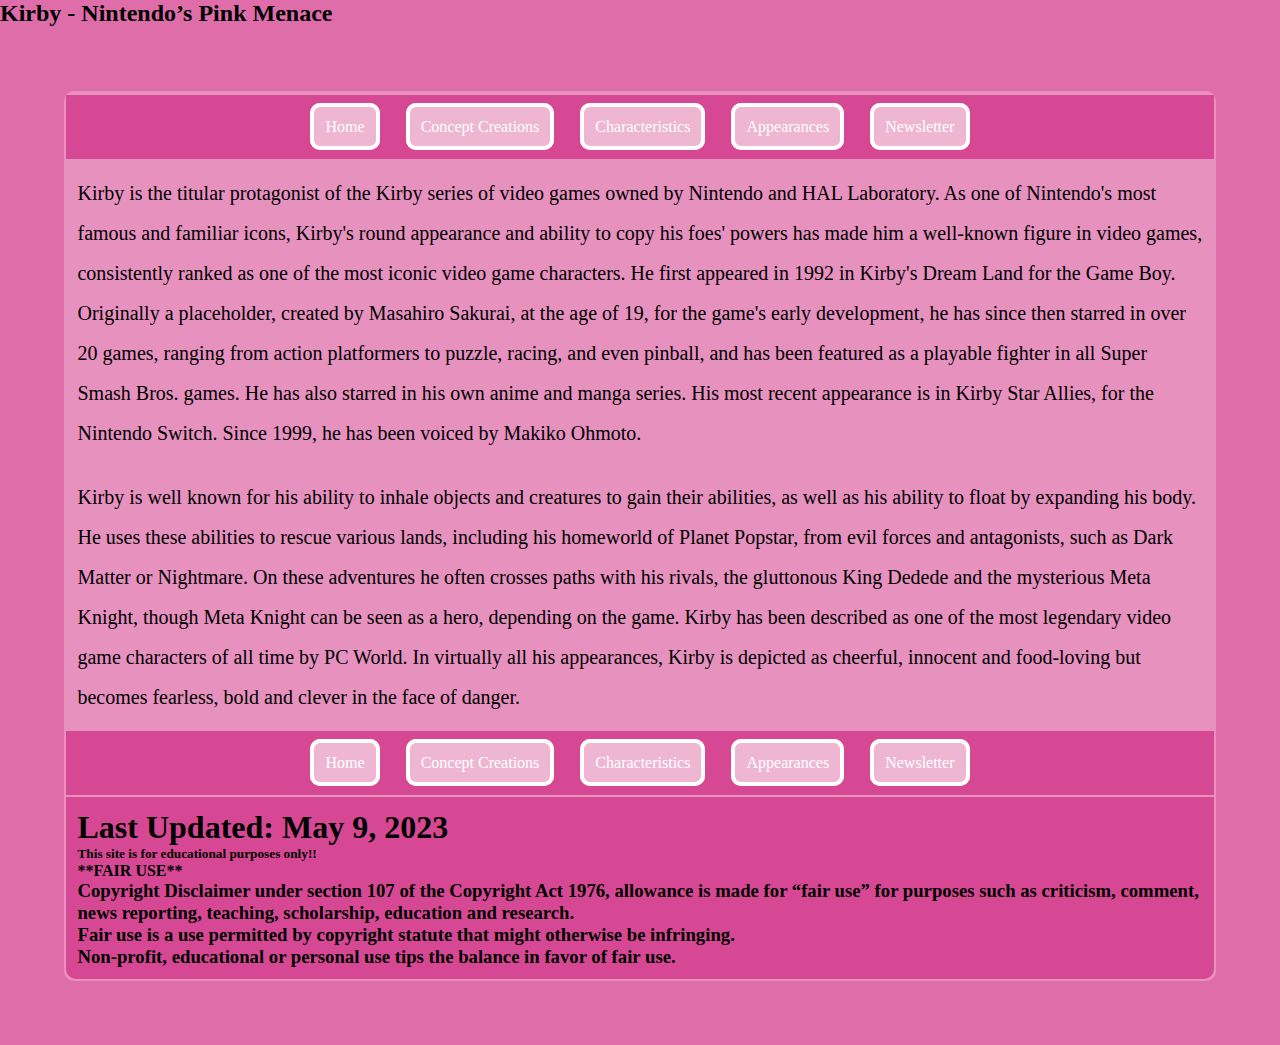
<file: template.html>
<!doctype html>
<html lang="en">
	<head>
	<meta charset="UTF-8">
	<title>Kirby</title>
	<link rel="stylesheet" href="css/styles.css">
	</head>

	<body>
		<table class="cover">
			<header>
					<tr>
						<h2>Kirby - Nintendo’s Pink Menace</h2>
					</tr>
			</header>

			<nav>
				<tr class="topnav">
					<td><a href="index.html">Home</a>
					<a href="conceptCreation.html">Concept Creations</a>
					<a href="characteristics.html">Characteristics</a>
					<a href="appearances.html">Appearances</a>
					<a href="newsletter.html">Newsletter</a></td>
				</tr>
			</nav>

			<main>
				<tr>
					<td>
						<p>Kirby is the titular protagonist of the Kirby series of video games owned by Nintendo and HAL Laboratory. As one of Nintendo's most famous and familiar icons, Kirby's round appearance and ability to copy his foes' powers has made him a well-known figure in video games, consistently ranked as one of the most iconic video game characters. He first appeared in 1992 in Kirby's Dream Land for the Game Boy. Originally a placeholder, created by Masahiro Sakurai, at the age of 19, for the game's early development, he has since then starred in over 20 games, ranging from action platformers to puzzle, racing, and even pinball, and has been featured as a playable fighter in all Super Smash Bros. games. He has also starred in his own anime and manga series. His most recent appearance is in Kirby Star Allies, for the Nintendo Switch. Since 1999, he has been voiced by Makiko Ohmoto.</p>
					</td>
				</tr>
				<tr>
					<td>
						<p>Kirby is well known for his ability to inhale objects and creatures to gain their abilities, as well as his ability to float by expanding his body. He uses these abilities to rescue various lands, including his homeworld of Planet Popstar, from evil forces and antagonists, such as Dark Matter or Nightmare. On these adventures he often crosses paths with his rivals, the gluttonous King Dedede and the mysterious Meta Knight, though Meta Knight can be seen as a hero, depending on the game. Kirby has been described as one of the most legendary video game characters of all time by PC World. In virtually all his appearances, Kirby is depicted as cheerful, innocent and food-loving but becomes fearless, bold and clever in the face of danger.</p>
					</td>
				</tr>
			</main>

			<footer>
				<tr class="bottomnav">
					<td><a href="index.html">Home</a>
					<a href="conceptCreation.html">Concept Creations</a>
					<a href="characteristics.html">Characteristics</a>
					<a href="appearances.html">Appearances</a>
					<a href="newsletter.html">Newsletter</a></td>
				</tr>
				<tr class="footer">
					<td>
						<h1>Last Updated: May 9, 2023</h1>
						<h5>This site is for educational purposes only!!</h5>
						<h4>**FAIR USE**</h4>
						<h3>Copyright Disclaimer under section 107 of the Copyright Act 1976, allowance is made for “fair use” for purposes such as criticism, comment, news reporting, teaching, scholarship, education and research.<br>Fair use is a use permitted by copyright statute that might otherwise be infringing. <br>Non-profit, educational or personal use tips the balance in favor of fair use.</h3>
					</td>
				</tr>
			</footer>
		</table>
	</body>
</html>
</file>
<file: css/styles.css>
/* RESET */
* {
	margin: 0;
	padding: 0;
	border: 0;
}

/* COLOR PALETTE 

	#d74894
	#df6da9
	#e791bf
	#efb6d4
	#f7daea

*/

body {
	background-color: #df6da9;
}

.cover {
	background-color: #e791bf;
	margin: 5% 5%;
	border-radius: 10px;
}

.header td h2 {
	text-align: center;
	font-size: 40px;
}

.topnav td {
	background-color: #d74894;
	padding: 2%;
	text-align: center;
}

.topnav a {
	margin: 1%;
	padding: 1%;
	border: 4px solid white;
	border-radius: 10px;
	color: white;
	background-color: #efb6d4;
	text-decoration: none;
}

.topnav a:hover {
	box-shadow: 8px 8px 8px black;
}

.bottomnav td {
	background-color: #d74894;
	padding: 2%;
	text-align: center;
}

.bottomnav a {
	margin: 1%;
	padding: 1%;
	border: 4px solid white;
	border-radius: 10px;
	color: white;
	background-color: #efb6d4;
	text-decoration: none;
}

.bottomnav a:hover {
	box-shadow: 8px 8px 8px black;
}


img {
	max-height: 500px;
	border-radius: 10px;
}

label {
	font-size: 20px;
}

input {
	margin: 1% 0;
	font-size: 20px;
}

#submit, #reset {
	border-radius: 10px;
	padding: 1%;
}

.pmain {
	text-align: center;
	margin: 2% 0;
}

p {
	font-size: 20px;
	line-height: 200%;
	padding: 1%;
}

.footer td {
	background-color: #d74894;
	padding: 1%;
	margin-top: 1%;
	border-radius: 0 0 10px 10px;
}
</file>
